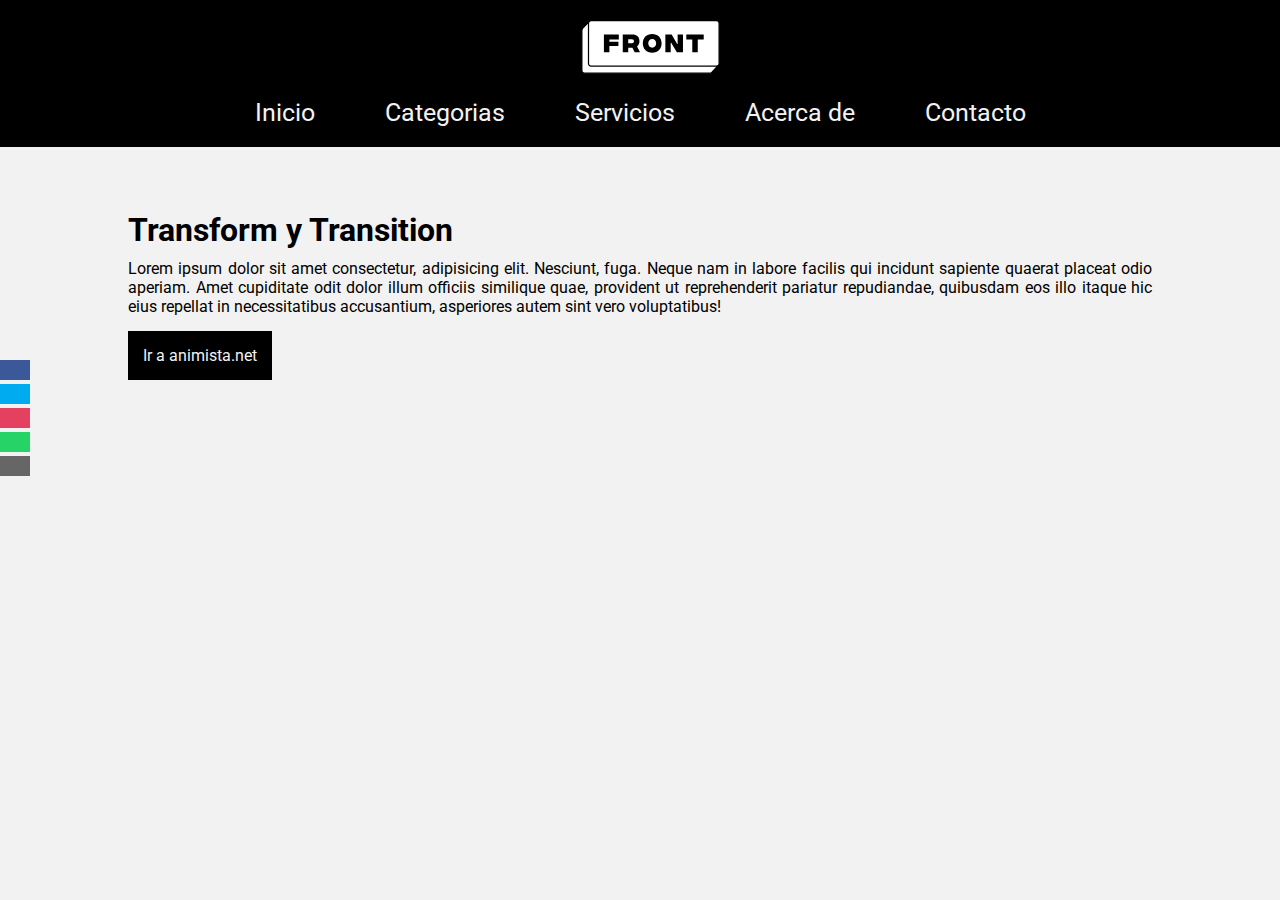
<file: index.html>
<!DOCTYPE html>
<html lang="es">
<head>
    <meta charset="UTF-8">
    <meta http-equiv="X-UA-Compatible" content="IE=edge">
    <meta name="viewport" content="width=device-width, initial-scale=1.0">
    <title>CSS avanzado</title>
    <link rel="stylesheet" href="https://use.fontawesome.com/releases/v5.15.3/css/all.css" integrity="sha384-SZXxX4whJ79/gErwcOYf+zWLeJdY/qpuqC4cAa9rOGUstPomtqpuNWT9wdPEn2fk" crossorigin="anonymous">
    <link rel="stylesheet" href="./css/style_base.css">
</head>
<body>
    <header>
        <img class="logo" src="img/logo.svg" alt="">
		<nav>
			<ul>
				<li><a href="/">Inicio</a></li>
				<li><a href="/categorias.html">Categorias</a></li>
				<li><a href="/servicios.html">Servicios</a></li>
				<li><a href="/acerca_de.html">Acerca de</a></li>
				<li><a href="#">Contacto</a></li>
			</ul>
		</nav>
	</header>
    <aside class="social">
		<ul>
			<li><a href="#" target="_blank" class="icon-facebook"><i class="fab fa-facebook"></i></a></li>
			<li><a href="#" target="_blank" class="icon-twitter"><i class="fab fa-twitter"></i></a></li>
			<li><a href="#" target="_blank" class="icon-instagram"><i class="fas fa-camera"></i></a></li>
			<li><a href="#" target="_blank" class="icon-whatsapp"><i class="fas fa-comment"></i></a></li>
			<li><a href="mailto:lromiglia@digitalhouse.com" class="icon-mail"><i class="fas fa-envelope"></i></a></li>
		</ul>
    </aside>
    <section class="container ">
        <h1>Transform y Transition</h1>
        <p>Lorem ipsum dolor sit amet consectetur, adipisicing elit. Nesciunt, fuga. Neque nam in labore facilis qui incidunt sapiente quaerat placeat odio aperiam. Amet cupiditate odit dolor illum officiis similique quae, provident ut reprehenderit pariatur repudiandae, quibusdam eos illo itaque hic eius repellat in necessitatibus accusantium, asperiores autem sint vero voluptatibus!</p>
        <a href="https://animista.net/" target="_blank">Ir a animista.net</a>
    </section>
</body>
</html>
</file>
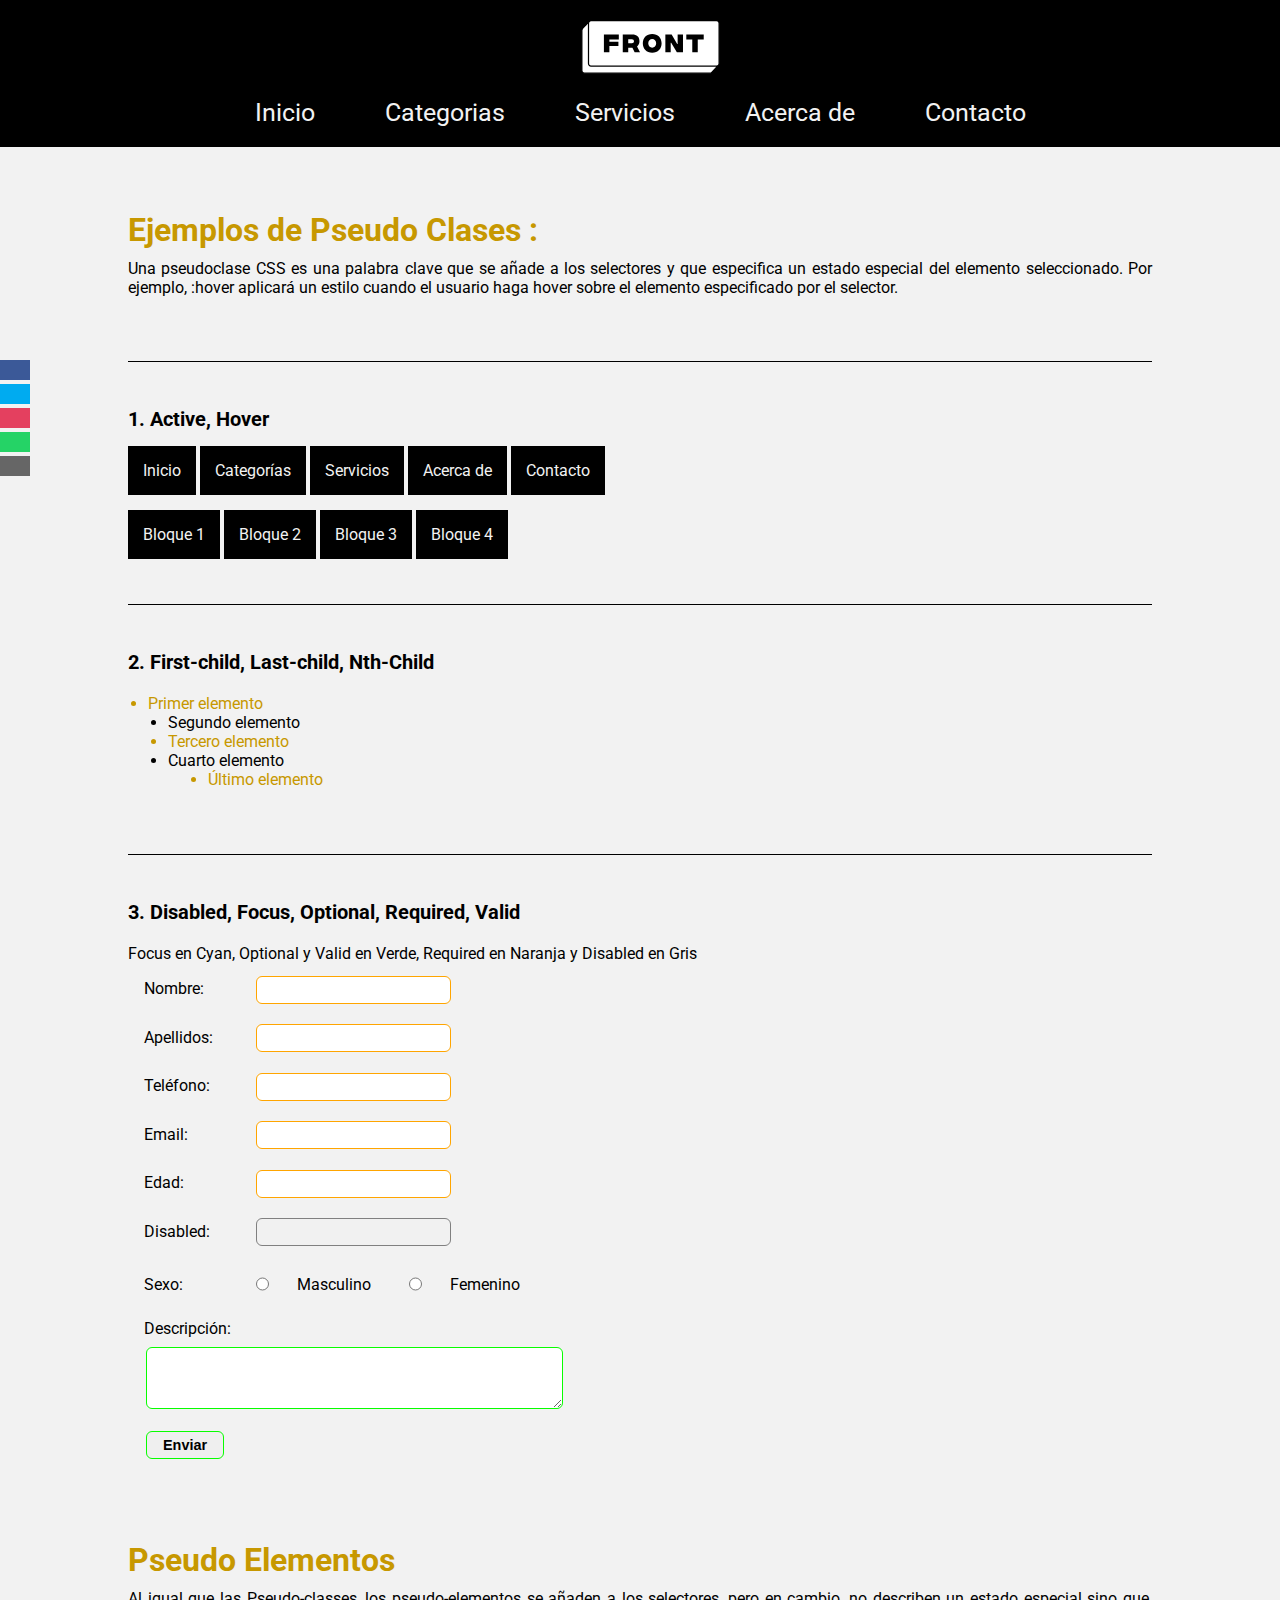
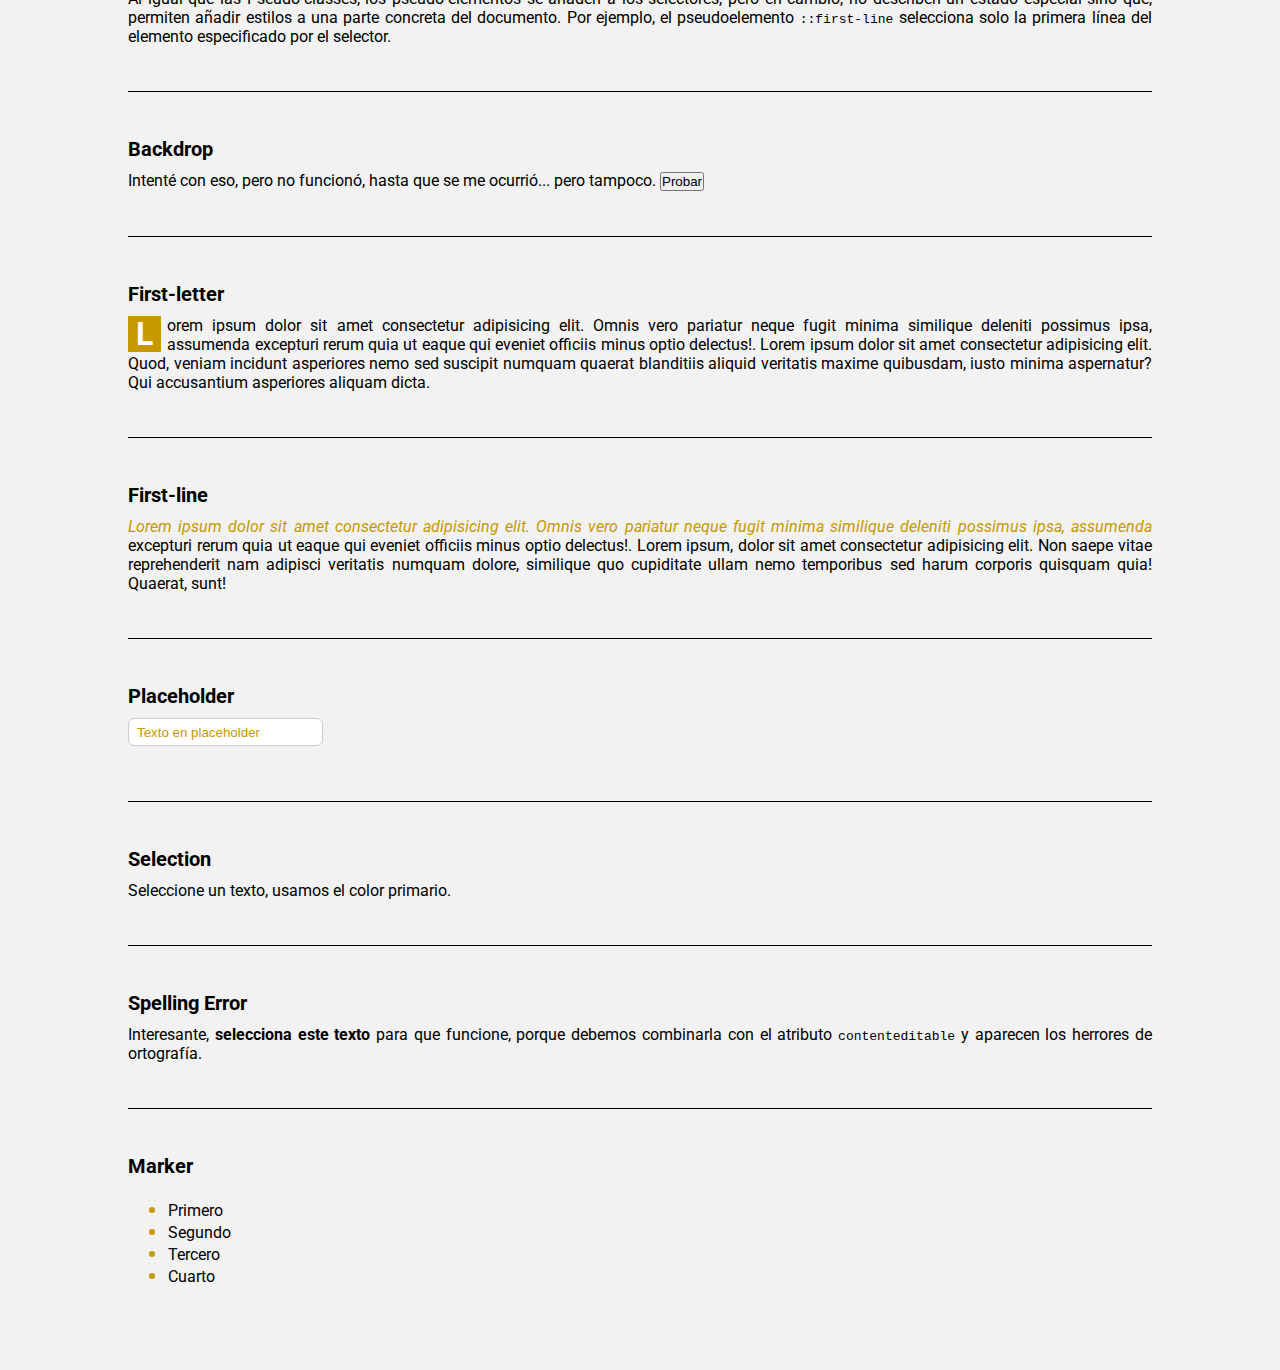
<file: acerca_de.html>
<!DOCTYPE html>
<html lang="es">
<head>
    <meta charset="UTF-8">
    <meta http-equiv="X-UA-Compatible" content="IE=edge">
    <meta name="viewport" content="width=device-width, initial-scale=1.0">
    <title>CSS avanzado</title>
    <link rel="stylesheet" href="https://use.fontawesome.com/releases/v5.15.3/css/all.css" integrity="sha384-SZXxX4whJ79/gErwcOYf+zWLeJdY/qpuqC4cAa9rOGUstPomtqpuNWT9wdPEn2fk" crossorigin="anonymous">
    <link rel="stylesheet" href="/css/style_base.css">
		<link rel="stylesheet" href="/css/acerca_de.css">
</head>
<body>
	<!-- version 2 -->
	<header>
		<img class="logo" src="img/logo.svg" alt="">
		<nav>
			<ul>
				<li><a href="/">Inicio</a></li>
				<li><a href="/categorias.html">Categorias</a></li>
				<li><a href="/servicios.html">Servicios</a></li>
				<li><a href="/acerca_de.html">Acerca de</a></li>
				<li><a href="#">Contacto</a></li>
			</ul>
		</nav>
	</header>
	<aside class="social">
	<ul>
		<li><a href="#" target="_blank" class="icon-facebook"><i class="fab fa-facebook"></i></a></li>
		<li><a href="#" target="_blank" class="icon-twitter"><i class="fab fa-twitter"></i></a></li>
		<li><a href="#" target="_blank" class="icon-instagram"><i class="fas fa-camera"></i></a></li>
		<li><a href="#" target="_blank" class="icon-whatsapp"><i class="fas fa-comment"></i></a></li>
		<li><a href="mailto:lromiglia@digitalhouse.com" class="icon-mail"><i class="fas fa-envelope"></i></a></li>
	</ul>
	</aside>
	<!-- Intro Pseudo Clases -->
	<section class="container">
		<h1>Ejemplos de Pseudo Clases :</h1>
		<p>Una pseudoclase CSS es una palabra clave que se añade a los selectores y que especifica un estado especial del elemento seleccionado. Por ejemplo, :hover aplicará un estilo cuando el usuario haga hover sobre el elemento especificado por el selector.</p>
	</section>
	<!-- Ejemplos Pseudo Clases -->
	<section class="container pseudo">
		<div id="bloque-1">
		<h2 >1. Active, Hover</h2>
			<div>
				<a href="/">Inicio</a>
				<a href="/categorias.html">Categorías</a>
				<a href="/servicios.html">Servicios</a>
				<a href="/acerca_de.html">Acerca de</a>
				<a href="/">Contacto</a>
			</div>
			<div>
				<a href="/acerca_de.html#bloque-1">Bloque 1</a>
				<a href="/acerca_de.html#bloque-2">Bloque 2</a>
				<a href="/acerca_de.html#bloque-3">Bloque 3</a>
				<a href="/acerca_de.html#bloque-4">Bloque 4</a>
			</div>
		</div>
		<div id="bloque-2">
			<h2>2. First-child, Last-child, Nth-Child</h2>
			<ul class="ex">
				<li>Primer elemento</li>
				<li>Segundo elemento</li>
				<li>Tercero elemento</li>
				<li>Cuarto elemento</li>
				<li>Último elemento</li>
			</ul>
		</div>
		<div id="bloque-3">
			<h2>3. Disabled, Focus, Optional, Required, Valid</h2>
			<form>
				<p>Focus en Cyan, Optional y Valid en Verde, Required en Naranja y Disabled en Gris</p>
				<div class="group">
					<label for="nombre">Nombre:</label>
					<input type="text" id="nombre" name="nombre" required><br>
				</div>
				<div class="group">
					<label for="apellidos">Apellidos:</label>
					<input type="text" id="apellidos" name="apellidos" required><br>
				</div>
				<div class="group">
					<label for="telefono">Teléfono:</label>
					<input type="tel" id="telefono" name="telefono" required><br>
				</div>
				<div class="group">
					<label for="email">Email:</label>
					<input type="email" id="email" name="email" required><br>
				</div>
				<div class="group">
					<label for="edad">Edad:</label>
					<input type="number" id="edad" name="edad" min="18" required><br>
				</div>
				<div class="group">
					<label for="otro">Disabled:</label>
					<input type="text" id="otro" name="otro" min="18" disabled><br>
				</div>
				<div class="group">
					<label>Sexo:</label>
					<input class="radio" type="radio" id="sexo-m" name="sexo" value="masculino" required>
					<label for="sexo-m">Masculino</label>
					<input class="radio" type="radio" id="sexo-f" name="sexo" value="femenino" required>
					<label for="sexo-f">Femenino</label><br>
				</div>
				<div class="group">
					<label for="descripcion">Descripción:</label><br>
					<textarea id="descripcion" name="descripcion" rows="4" cols="50"></textarea><br>
				</div>
				<div class="group">
					<input class="submit" type="submit" value="Enviar">
				</div>
			</form>
		</div>
	</section>
	<!-- Intro Pseudo Elementos -->
	 <section class="container" id="bloque-4">
		<h1>Pseudo Elementos</h1>
		<p>Al igual que las Pseudo-classes, los pseudo-elementos se añaden a los selectores, pero en cambio, no describen un estado especial sino que, permiten añadir estilos a una parte concreta del documento. Por ejemplo, el pseudoelemento <code>::first-line</code> selecciona solo la primera línea del elemento especificado por el selector.</p>
		<div>
			<h2>Backdrop</h2>
			<p class="backdrop">
				Intenté con eso, pero no funcionó, hasta que se me ocurrió... pero tampoco.
				<button class="backdrop" onclick="alert('Mensaje...');">Probar</button>
			</p>
			<h2>First-letter</h2>
			<p class="letter">Lorem ipsum dolor sit amet consectetur adipisicing elit. Omnis vero pariatur neque fugit minima similique deleniti possimus ipsa, assumenda excepturi rerum quia ut eaque qui eveniet officiis minus optio delectus!. Lorem ipsum dolor sit amet consectetur adipisicing elit. Quod, veniam incidunt asperiores nemo sed suscipit numquam quaerat blanditiis aliquid veritatis maxime quibusdam, iusto minima aspernatur? Qui accusantium asperiores aliquam dicta.</p>
			<h2>First-line</h2>
			<p class="line">Lorem ipsum dolor sit amet consectetur adipisicing elit. Omnis vero pariatur neque fugit minima similique deleniti possimus ipsa, assumenda excepturi rerum quia ut eaque qui eveniet officiis minus optio delectus!. Lorem ipsum, dolor sit amet consectetur adipisicing elit. Non saepe vitae reprehenderit nam adipisci veritatis numquam dolore, similique quo cupiditate ullam nemo temporibus sed harum corporis quisquam quia! Quaerat, sunt!</p>
			<h2>Placeholder</h2>
			<input class="placeholder" placeholder="Texto en placeholder" type="text">
			<h2>Selection</h2>
			<p>Seleccione un texto, usamos el color primario.</p>
			<h2>Spelling Error</h2>
			<p class="spelling" contenteditable>Interesante, <b>selecciona este texto</b> para que funcione, porque debemos combinarla con el atributo <code>contenteditable</code> y aparecen los herrores de ortografía.</p>
			<h2>Marker</h2>
			<ul class="ex">
				<li class="marker">Primero</li>
				<li class="marker">Segundo</li>
				<li class="marker">Tercero</li>
				<li class="marker">Cuarto</li>
			</ul>
		</div>
	 </section>
</body>
</html>
</file>
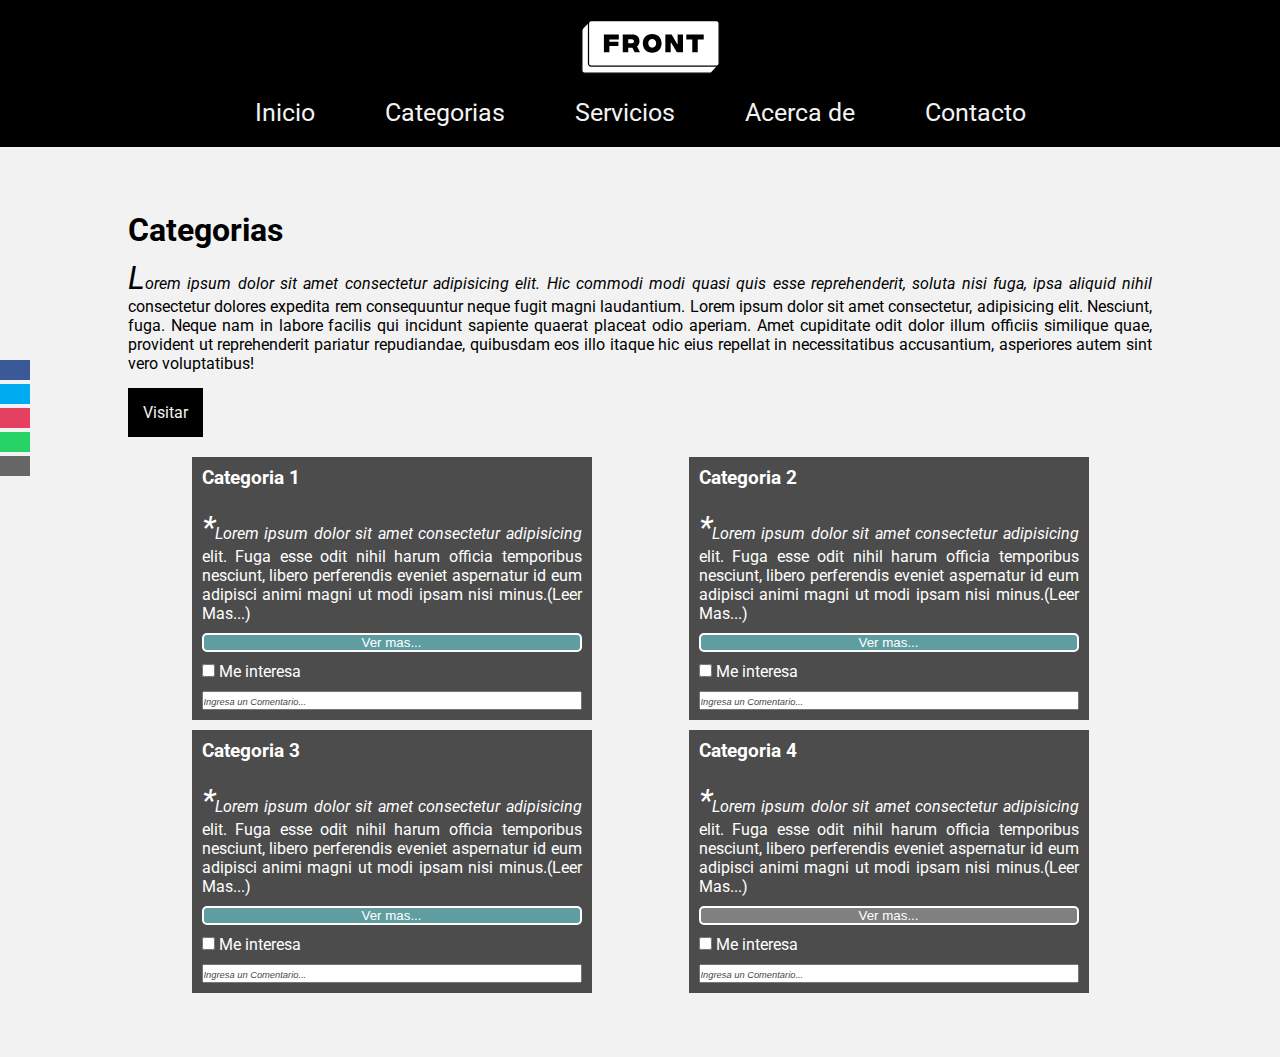
<file: categorias.html>
<!DOCTYPE html>
<html lang="es">
<head>
    <meta charset="UTF-8">
    <meta http-equiv="X-UA-Compatible" content="IE=edge">
    <meta name="viewport" content="width=device-width, initial-scale=1.0">
    <title>Categorias</title>
    <link rel="stylesheet" href="https://use.fontawesome.com/releases/v5.15.3/css/all.css" integrity="sha384-SZXxX4whJ79/gErwcOYf+zWLeJdY/qpuqC4cAa9rOGUstPomtqpuNWT9wdPEn2fk" crossorigin="anonymous">
    <link rel="stylesheet" href="./css/style_base.css">
    <link rel="stylesheet" href="./css/categorias.css">

</head>
<body >
    <header>
        <img class="logo" src="img/logo.svg" alt="">
		<nav>
			<ul>
				<li><a href="./index.html">Inicio</a></li>
				<li><a href="#">Categorias</a></li>
				<li><a href="./servicios.html">Servicios</a></li>
				<li><a href="#">Acerca de</a></li>
				<li><a href="#">Contacto</a></li>
			</ul>
		</nav>
	</header>
    <aside class="social">
		<ul>
			<li><a href="#" target="_blank" class="icon-facebook"><i class="fab fa-facebook"></i></a></li>
			<li><a href="#" target="_blank" class="icon-twitter"><i class="fab fa-twitter"></i></a></li>
			<li><a href="#" target="_blank" class="icon-instagram"><i class="fas fa-camera"></i></a></li>
			<li><a href="#" target="_blank" class="icon-whatsapp"><i class="fas fa-comment"></i></a></li>
			<li><a href="mailto:lromiglia@digitalhouse.com" class="icon-mail"><i class="fas fa-envelope"></i></a></li>
		</ul>
    </aside>
    <section class="container ">
        <h1>Categorias</h1>
        <p>Lorem ipsum dolor sit amet consectetur adipisicing elit. Hic commodi modi quasi quis esse reprehenderit, soluta nisi fuga, ipsa aliquid nihil consectetur dolores expedita rem consequuntur neque fugit magni laudantium. Lorem ipsum dolor sit amet consectetur, adipisicing elit. Nesciunt, fuga. Neque nam in labore facilis qui incidunt sapiente quaerat placeat odio aperiam. Amet cupiditate odit dolor illum officiis similique quae, provident ut reprehenderit pariatur repudiandae, quibusdam eos illo itaque hic eius repellat in necessitatibus accusantium, asperiores autem sint vero voluptatibus!</p>
        <a href="https://Google.com">Visitar</a>
        <ul id="tarjetas">
            <li class="tarjeta">
                <h3>Categoria 1</h3>
                <p class="pTarj">Lorem ipsum dolor sit amet consectetur adipisicing elit. Fuga esse odit nihil harum officia temporibus nesciunt, libero perferendis eveniet aspernatur id eum adipisci animi magni ut modi ipsam nisi minus.</p>
                <button class="botonVM">Ver mas...</button>
                <div>
                    <input type="checkbox" name="check" id="">
                    <label for="check">Me interesa</label>
                </div>
                <input type="text" name="text" id="" placeholder="Ingresa un Comentario...">
            </li>
            <li class="tarjeta">
                <h3>Categoria 2</h3>
                <p class="pTarj">Lorem ipsum dolor sit amet consectetur adipisicing elit. Fuga esse odit nihil harum officia temporibus nesciunt, libero perferendis eveniet aspernatur id eum adipisci animi magni ut modi ipsam nisi minus.</p>
                <button class="botonVM">Ver mas...</button>
                <div>
                    <input type="checkbox" name="check" id="checkb">
                    <label for="checkb">Me interesa</label>
                </div>
                <input type="text" name="text" id="" placeholder="Ingresa un Comentario...">
            </li>
            <li class="tarjeta">
                <h3>Categoria 3</h3>
                <p class="pTarj">Lorem ipsum dolor sit amet consectetur adipisicing elit. Fuga esse odit nihil harum officia temporibus nesciunt, libero perferendis eveniet aspernatur id eum adipisci animi magni ut modi ipsam nisi minus.</p>
                <button class="botonVM">Ver mas...</button>
                <div>
                    <input type="checkbox" name="check" id="">
                    <label for="check">Me interesa</label>
                </div>
                <input type="text" name="text" id="" placeholder="Ingresa un Comentario...">
            </li>
            <li class="tarjeta">
                <h3>Categoria 4</h3>
                <p class="pTarj">Lorem ipsum dolor sit amet consectetur adipisicing elit. Fuga esse odit nihil harum officia temporibus nesciunt, libero perferendis eveniet aspernatur id eum adipisci animi magni ut modi ipsam nisi minus.</p>
                <button class="botonVM" disabled>Ver mas...</button>
                <div>
                    <input type="checkbox" name="check" id="">
                    <label for="check">Me interesa</label>
                </div>
                <input type="text" name="text" id="" placeholder="Ingresa un Comentario...">
            </li>
        </ul>
    </section>
</body>
</html>
</file>
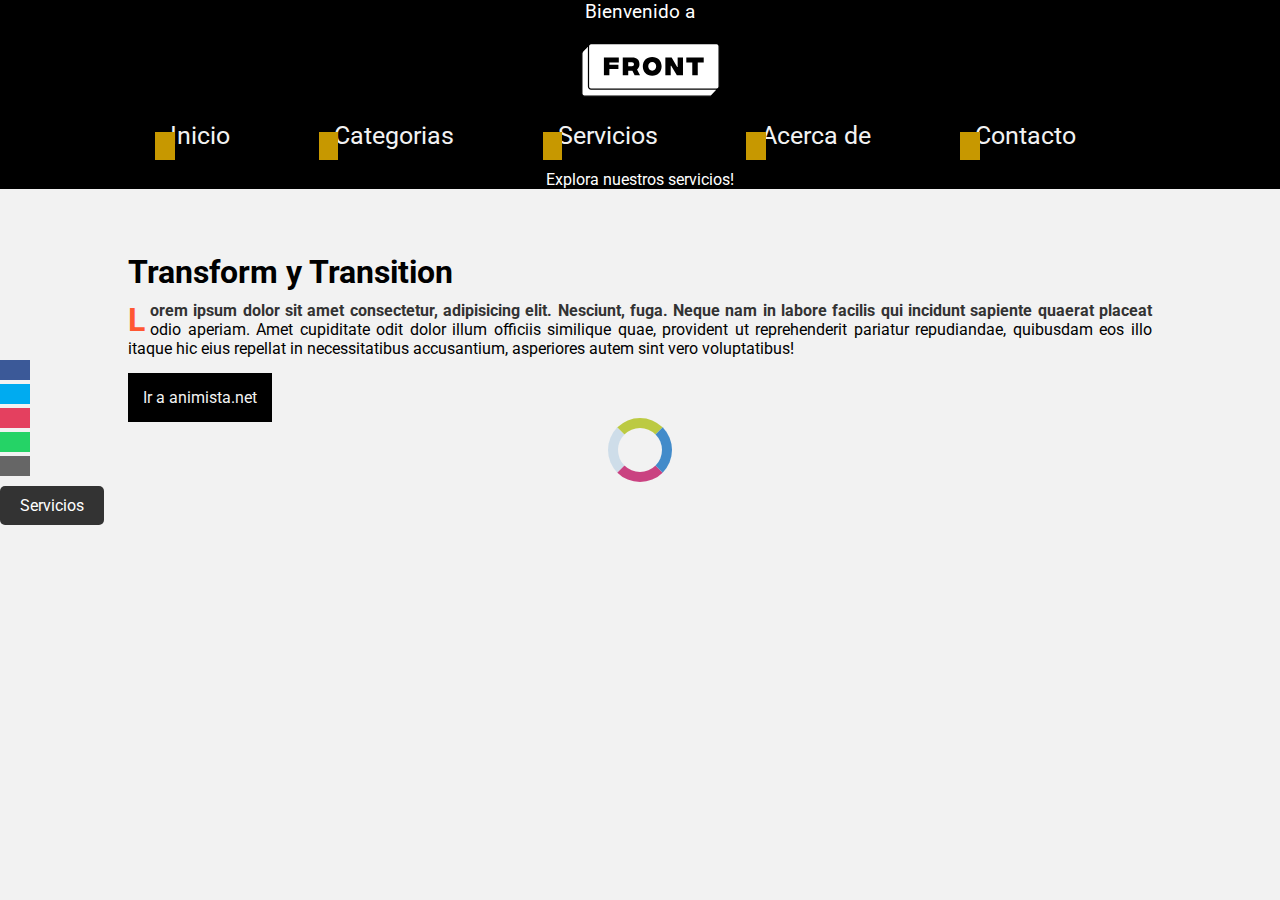
<file: servicios.html>
<!DOCTYPE html>
<html lang="es">
<head>
    <meta charset="UTF-8">
    <meta http-equiv="X-UA-Compatible" content="IE=edge">
    <meta name="viewport" content="width=device-width, initial-scale=1.0">
    <title>CSS avanzado</title>
    <link rel="stylesheet" href="https://use.fontawesome.com/releases/v5.15.3/css/all.css" integrity="sha384-SZXxX4whJ79/gErwcOYf+zWLeJdY/qpuqC4cAa9rOGUstPomtqpuNWT9wdPEn2fk" crossorigin="anonymous">
    <link rel="stylesheet" href="./css/style_base.css">
    <link rel="stylesheet" href="css/servicios.css">
</head>
<body>
    <header>
        <img class="logo" src="img/logo.svg" alt="Logo">
        <nav>
            <ul>
                <li><a href="index.html">Inicio</a></li>
                <li><a href="#">Categorias</a></li>
                <li><a href="#">Servicios</a></li>
                <li><a href="#">Acerca de</a></li>
                <li><a href="#">Contacto</a></li>
            </ul>
        </nav>
    </header>
    <aside class="social">
        <ul>
            <li><a href="#" target="_blank" class="icon-facebook"><i class="fab fa-facebook"></i></a></li>
            <li><a href="#" target="_blank" class="icon-twitter"><i class="fab fa-twitter"></i></a></li>
            <li><a href="#" target="_blank" class="icon-instagram"><i class="fas fa-camera"></i></a></li>
            <li><a href="#" target="_blank" class="icon-whatsapp"><i class="fas fa-comment"></i></a></li>
            <li><a href="mailto:lromiglia@digitalhouse.com" class="icon-mail"><i class="fas fa-envelope"></i></a></li>
        </ul>
    </aside>
    <section class="container">
        <h1>Transform y Transition</h1>
        <p>Lorem ipsum dolor sit amet consectetur, adipisicing elit. Nesciunt, fuga. Neque nam in labore facilis qui incidunt sapiente quaerat placeat odio aperiam. Amet cupiditate odit dolor illum officiis similique quae, provident ut reprehenderit pariatur repudiandae, quibusdam eos illo itaque hic eius repellat in necessitatibus accusantium, asperiores autem sint vero voluptatibus!</p>
        <a href="https://animista.net/" target="_blank">Ir a animista.net</a>
    </section>
    <a href="#" class="servicios-btn">Servicios</a>
    <span class="spinner"></span>
</body>
</html>
</file>
<file: css/style_base.css>
@import url('https://fonts.googleapis.com/css2?family=Roboto:wght@300&display=swap');

*{
    box-sizing: border-box;
    margin: 0;
    padding: 0;
}
:root{
    --primary-color: #000;
    --secondary-color:#f2f2f2;
    --decoration-color:#c79800;
   }

body{
    background:var(--secondary-color);
    font-family: 'Roboto';
    color:var(--primary-color);
    width: 100%;
  }

header{
    background-color:var(--primary-color);
    text-align: center;
    z-index: 100;
}
header .logo {
    margin-top: 20px;
    margin-left: 20px;
}

/** Menú principal */
nav ul {
    display: flex; 
    justify-content: center;
    list-style: none;
    /* padding: 0px;
    margin-left: 10px;          NO son necesarias porque usamos flex*/
}
nav ul li {
    margin: 20px;
}
nav ul li a{
    position:relative;
    margin:15px;
    font-size:25px;  
    color:var(--secondary-color);
    text-decoration: none;
}

nav ul li a:before{
    content:'';
    background: var(--decoration-color);
    position:absolute;
    bottom:-10px; 
    /* alto y ancho=0 */
    /* transition: ; */
}
nav ul li a:hover{
    color: #c79800;
    /* ancho final */
}

/* Barra redes */
.social {
	position: fixed; 
	left: 0; 
	top: calc(50% - 90px); /* Para que quede centrada le decimos que al 50% del alto le reste la mitad del alto de la barra: 16px de la letra + 10 padding-top + 10padding-bottom */
	z-index: 2000; 
}
.social ul {
	list-style: none;
}

.social ul li a {
    display: inline-block; /* porque le quiero agregar padding */
    color:var(--secondary-color);
    background: var(--primary-color);
    padding: 10px 15px;
    text-decoration: none;
    /* transition: ; */
}

.social ul li .icon-facebook {background:#3b5998;} /* Establecemos los colores de cada red social, aprovechando su class */
.social ul li .icon-twitter {background: #00abf0;}
.social ul li .icon-instagram {background: #E4405F;}
.social ul li .icon-whatsapp {background: #25D366;}
.social ul li .icon-mail {background: #666666;}

.social ul li a:hover{
    font-size: 2em;
    /* transform: ; */
    /* padding: ; */
}


  /* Contenido */
.container{
    width: 80%;
    margin: 5% auto;
}

.container p{
    margin-top: 10px;
    text-align: justify;
}
.container a{
    display: inline-block;
    background-color:var(--primary-color);
    color:var(--secondary-color);
    text-decoration: none;
    padding: 15px;
    margin-top: 15px;
}
.container a:hover{
    color:var(--decoration-color);
}
a:visited {
    color: green;
}
 
/* spinner| */
.spinner{
    width: 64px;
    height: 64px;
    position: fixed;
    top: calc(50% - 32px);
    left: calc(50% - 32px);
    border-radius: 50%;
    z-index: 2
 }
.spinner {
    background-color: transparent;
    border-top: 10px solid rgb(188, 202, 66);
    border-right: 10px solid rgb(66,139,202);
    border-bottom: 10px solid rgb(202, 66, 129);
    border-left: 10px solid rgba(66,139,202,.2);
     /* animation: ; */
 }
/* keyframes
    crear la animación con la rotación desde el momento 0 y momento 100
 */
</file>
<file: css/acerca_de.css>
/* De estilo -- >> No hacen parte del ejercicio */
/* Versión 2 */
h1 { color: var(--decoration-color);}  
h2 { font-size: 20px; margin-top: 24px;}
hr { margin: 40px 0px; }
ul.ex { padding: 20px 40px; }
form {margin: 20px 0px;}
.radio, .checkbox, .terminos { position: relative !important; }
.radio { top: 8px; }
.checkbox { top: 8px; left: 20px; }
.terminos { left: 80px; }
.submit { margin: 18px; padding: 4px 16px; font-size: 0.9rem; font-weight: bold; }
input, label { display: inline-block; margin: 8px; height: 28px; padding: 8px; }
input, textarea { border: 1px solid #CCC; border-radius: 6px; outline: 0px !important; }
textarea { margin: 0px 18px;}
label { min-width: 100px; }
.hidden { display: none ;}

/* PSEUDO CLASES Front UX Clase 16-17 - - - - - - - - - -*/
/* John Valencia */


/* BLOQUE 1 -- >> hover, active, visited */

.pseudo a:hover {
  color: black !important;
  background-color: var(--decoration-color) !important;
}

.pseudo a:active { text-decoration: underline !important; }
.pseudo a:visited { text-decoration: underline !important; }



/* BLOQUE 2 -- >> first-child, last-child, nth-child */

.pseudo ul li:first-child { margin-left: -20px; }
.pseudo ul li:last-child { margin-left: 40px; }
.pseudo ul li:nth-child(odd) { color: var(--decoration-color) !important; }



/* BLOQUE 3 -- >> required ,focus ,optional ,valid ,disabled */
.pseudo :required { border-color: orange; }
.pseudo :focus { border-color: cyan; }
.pseudo :optional, .pseudo :valid { border-color: #08fe00 }
.pseudo :disabled { border-color: gray; }

/* BLOQUE 4 */
::selection {
  background-color: var(--decoration-color);
  color: white;
}

.line::first-line {
  color: var(--decoration-color);
  font-style: italic;
}

.letter::first-letter {
  background-color: var(--decoration-color);
  color: white;
  float: left; 
  font-size: 2em;
  font-weight: bold;
  line-height: 1;
  margin-right: 0.2em;
  padding: 2px 8px;
}

::placeholder { color: var(--decoration-color); }
.placeholder { margin: 10px 0; }

.marker::marker {
  color: var(--decoration-color);
  font-size: 1.2em;
}

.spelling::spelling-error { color: red; }

.backdrop::backdrop { background-color: rgba(0, 0, 0, 0.8); }

/* Ajuste para que quede igual al GIF */
nav ul li a:hover { color: white; }
nav ul li a:before {
  width: 0%;
  height: 2px;
  transition: width 0.25s ease-in-out;
}

nav ul li a:hover::before { width: 100%; }


/* Estilo con pseudo elementos */

h2::before {
  content: "";
  display: block;
  background-color: black;
  height: 1px;
  margin: 45px 0px;
}
</file>
<file: css/categorias.css>
#tarjetas {
    list-style: none;
    margin: 20px;
    display: flex;
    justify-content: space-around;
    flex-wrap: wrap;
    gap: 10px;
}

.tarjeta {
    background-color: #4c4c4c;
    color: #ffffff;
    display: flex;
    flex-direction: column;
    padding: 10px;
    max-width: 400px;
    gap: 10px;
}

.botonVM {
    background-color: cadetblue;
    color: white;
    border-style: solid;
    border-color: white;
    border-radius: 5px;
}

/* Pseudo-Elementos */
p::first-letter {
    font-size: 2em;
}

p::first-line {
    font-style: italic;
}

.pTarj::after {
    content: "(Leer Mas...)";
}

.pTarj::before {
    content: "*";
}

::placeholder {
    color: rgb(74, 74, 74);
    font-size: 0.7em;
    font-style: italic;
}

/* Pseudo-Clases */
.botonVM:hover {
    background-color: aqua;
}

.botonVM:active {
    background-color: blue;
}

.botonVM:disabled {
    background-color: grey;
}

input[type="checkbox"]:checked {
    box-shadow: 0 0 0 3px aqua;
}
</file>
<file: css/servicios.css>
/* Pseudoelementos */
  header::before {
      content: "Bienvenido a ";
      display: block;
      text-align: center;
      font-size: 1.2em;
      color: #ffffff;
  }

  header::after {
      content: "Explora nuestros servicios!";
      display: block;
      text-align: center;
      font-size: 1em;
      color: #fff;
  }

  nav ul li a::before {
      display: block;
      content: ' \f015';
      font-family: 'Font Awesome 5 Free';
      font-weight: 900;
  }

  nav ul li a::after {
      content: ' \f0d7';
      font-family: 'Font Awesome 5 Free';
      font-weight: 900;
      margin-left: 8px;
  }

  .container p::first-line {
      font-weight: bold;
      color: #333;
  }

  .container p::first-letter {
      font-size: 2em;
      color: #ff5733;
      float: left;
      padding-right: 5px;
  }

  .container p::selection {
      background: #ffcccb;
  }

  /* Pseudoclases */
  nav ul li a:hover {
      color: #ff5733;
  }

  nav ul li a:focus {
      outline: 2px solid #537bc0;
  }

  .social a:hover {
      color: #ff5733;
  }

  .social a:active {
      outline: 2px solid #59b159;
  }

  /* Botón */
  .servicios-btn {
      display: inline-block;
      padding: 10px 20px;
      background-color: #333;
      color: white;
      text-decoration: none;
      border-radius: 5px;
      position: relative;
  }

  .servicios-btn::after {
      content: '\f013';
      font-family: 'Font Awesome 5 Free';
      font-weight: 900;
      position: absolute;
      right: 10px;
      top: 50%;
      transform: translateY(-50%);
  }

  .servicios-btn:hover {
      background-color: #ff5733;
  }

  .servicios-btn:focus {
      outline: 2px solid #ff5733;
  }
</file>
